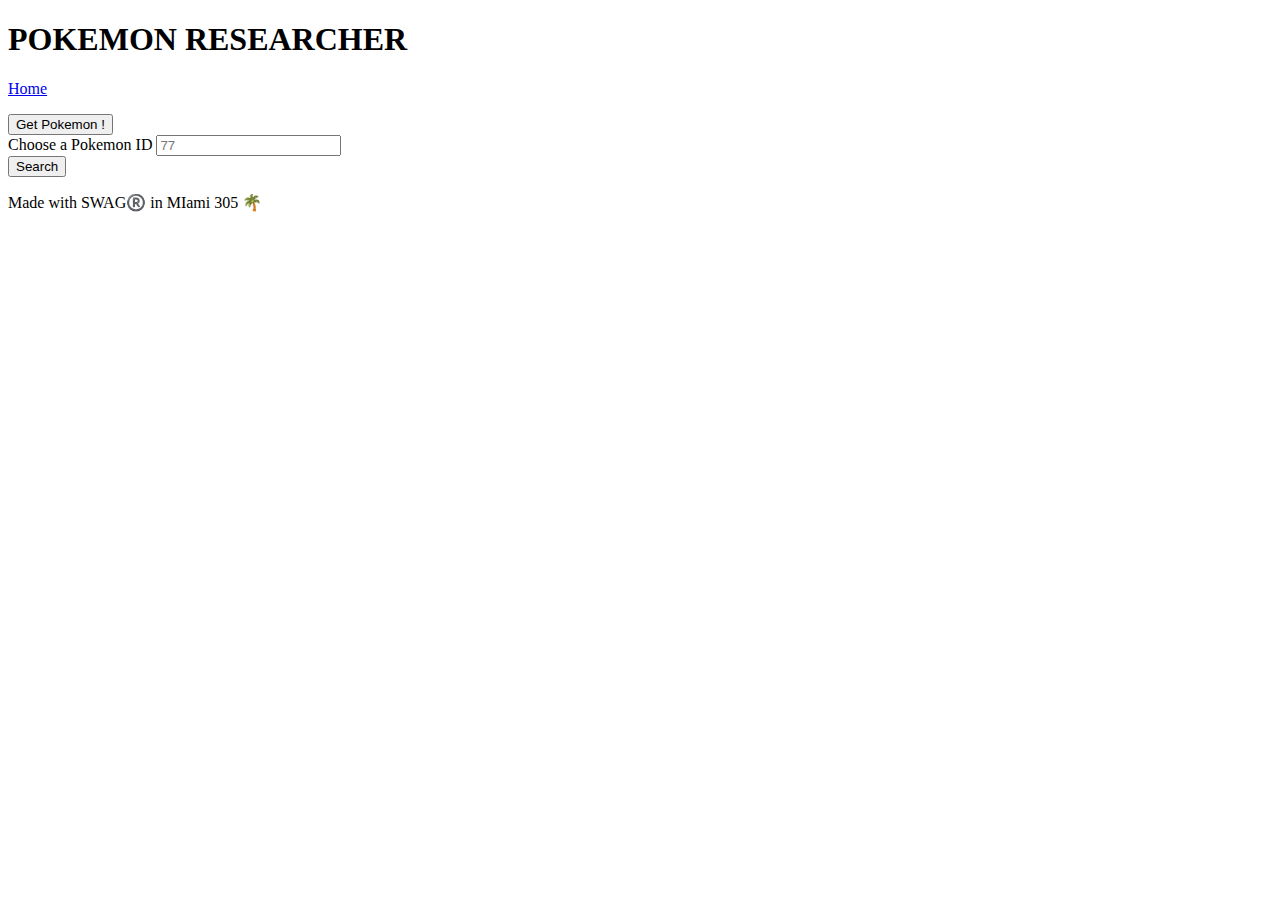
<file: Desktop/IRON HACK/labs/module3/ajax/index.html>
<!DOCTYPE html>
<html>
  <head>
    <meta charset="utf-8">
    <title> AJAX</title>
  </head>
  <body>
<header>


  <h1> POKEMON RESEARCHER </h1>
    <nav>
          <a href="index.html"> Home </a>
          <br>
    </nav>
</header>
<!-- this p tag will be filled by the JS -->

<p id="pokeInfo"></p>
<button id="pokeButton"> Get Pokemon ! </button>


<!-- ID on the form to use <form> . submit event instead of .click  -->
<form id="pokeSearchForm">
  <label for="pokemonId"> Choose a Pokemon ID </label>
  <input id="pokemonId" type="number" placeholder="77">
  <br>

  <button> Search </button>
</form>



<footer>
        <p>Made with SWAG®️ in MIami 305 🌴</p>
</footer>

<script src="https://code.jquery.com/jquery-3.2.1.min.js"
  integrity="sha256-hwg4gsxgFZhOsEEamdOYGBf13FyQuiTwlAQgxVSNgt4="
  crossorigin="anonymous"></script><script src="js/get.js"></script>
  </body>
</html>
</file>
